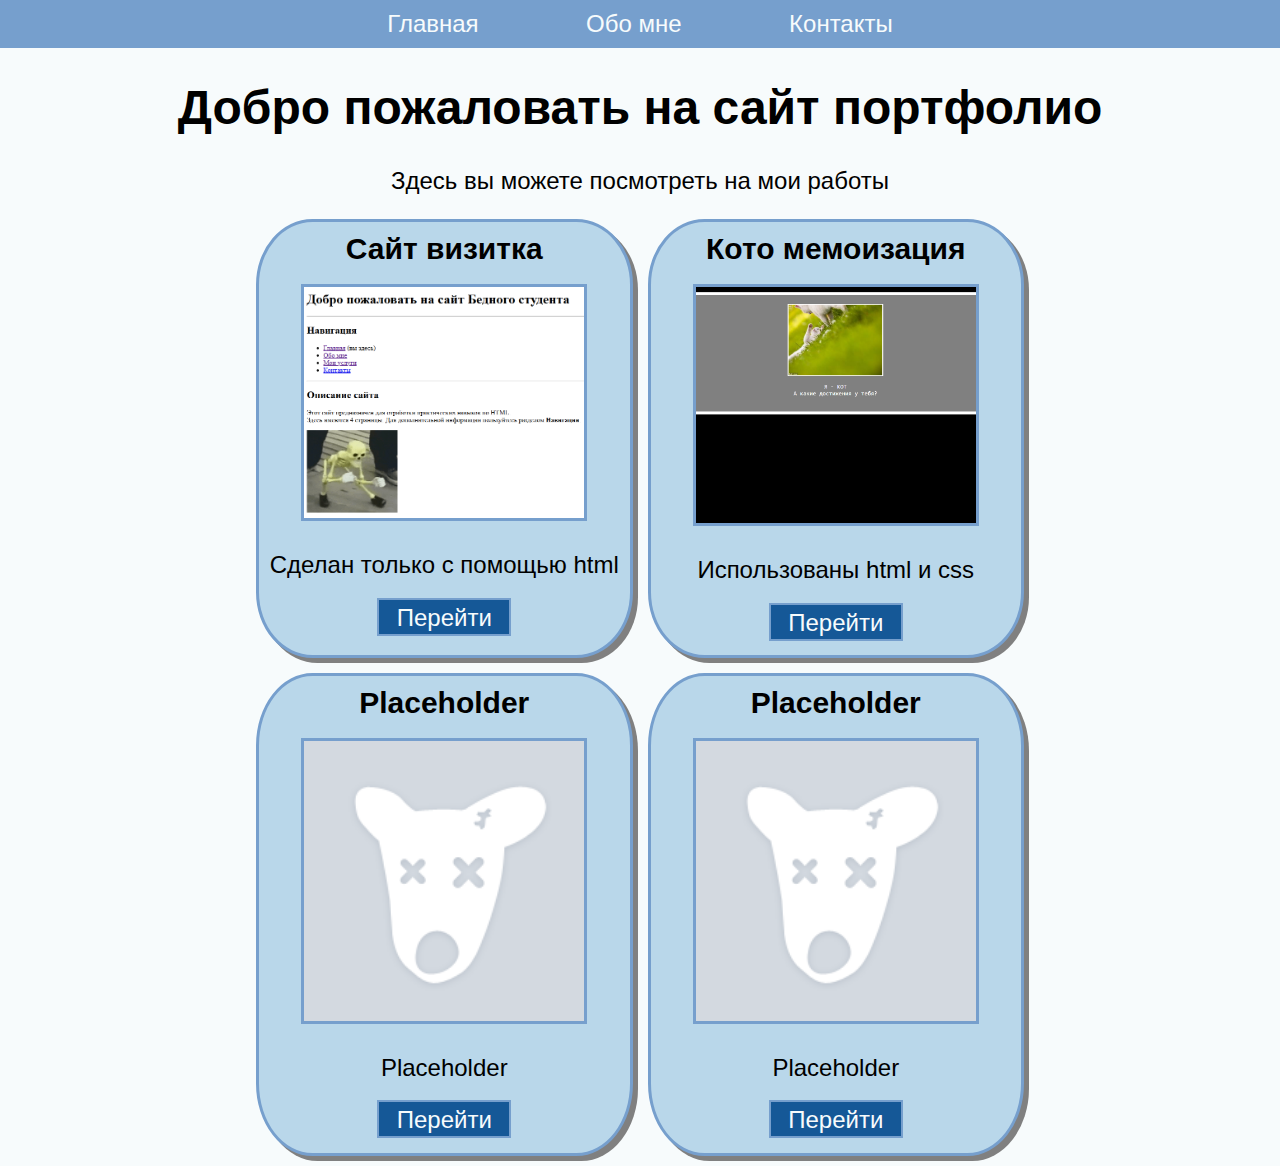
<file: docs/index.html>
<!DOCTYPE html>
<html lang="en">
<head>
    <meta charset="UTF-8">
    <meta name="viewport" content="width=device-width, initial-scale=1.0">
    <link rel="stylesheet" href="styles.css">
    <title>Портфолио</title>
</head>
<body>
    <div class="header">
        <a class="nav" href="">Главная</a>
        <a class="nav" href="">Обо мне</a>
        <a class="nav" href="">Контакты</a>
    </div>
    <div class="content">
        <h1>Добро пожаловать на сайт портфолио</h1>
        <p>Здесь вы можете посмотреть на мои работы</p>
        <div class="container">
            <div class="card">
                <p class="title">Сайт визитка</p>
                <img src="./src/Снимок экрана 2025-12-24 011142.png" alt="картинка1">
                <p>Сделан только с помощью html</p>
                <a href="https://yuri-beton.github.io/my_hero_site/" target="_blank">Перейти</a>
            </div>
            <div class="card">
                <p class="title">Кото мемоизация</p>
                <img src="./src/Снимок экрана 2025-12-24 021839.png" alt="картинка1">
                <p>Использованы html и css</p>
                <a href="https://yuri-beton.github.io/memecat/" target="_blank">Перейти</a>
            </div>
            <div class="card">
                <p class="title">Placeholder</p>
                <img src="./src/f93a5f47bad6fd26a112cf4135eb180c.gif" alt="картинка1">
                <p>Placeholder</p>
                <a href="" target="_blank">Перейти</a>
            </div>
            <div class="card">
                <p class="title">Placeholder</p>
                <img src="./src/f93a5f47bad6fd26a112cf4135eb180c.gif" alt="картинка1">
                <p>Placeholder</p>
                <a href="" target="_blank">Перейти</a>
            </div>
        </div>
    </div>
</body>
</html>
</file>
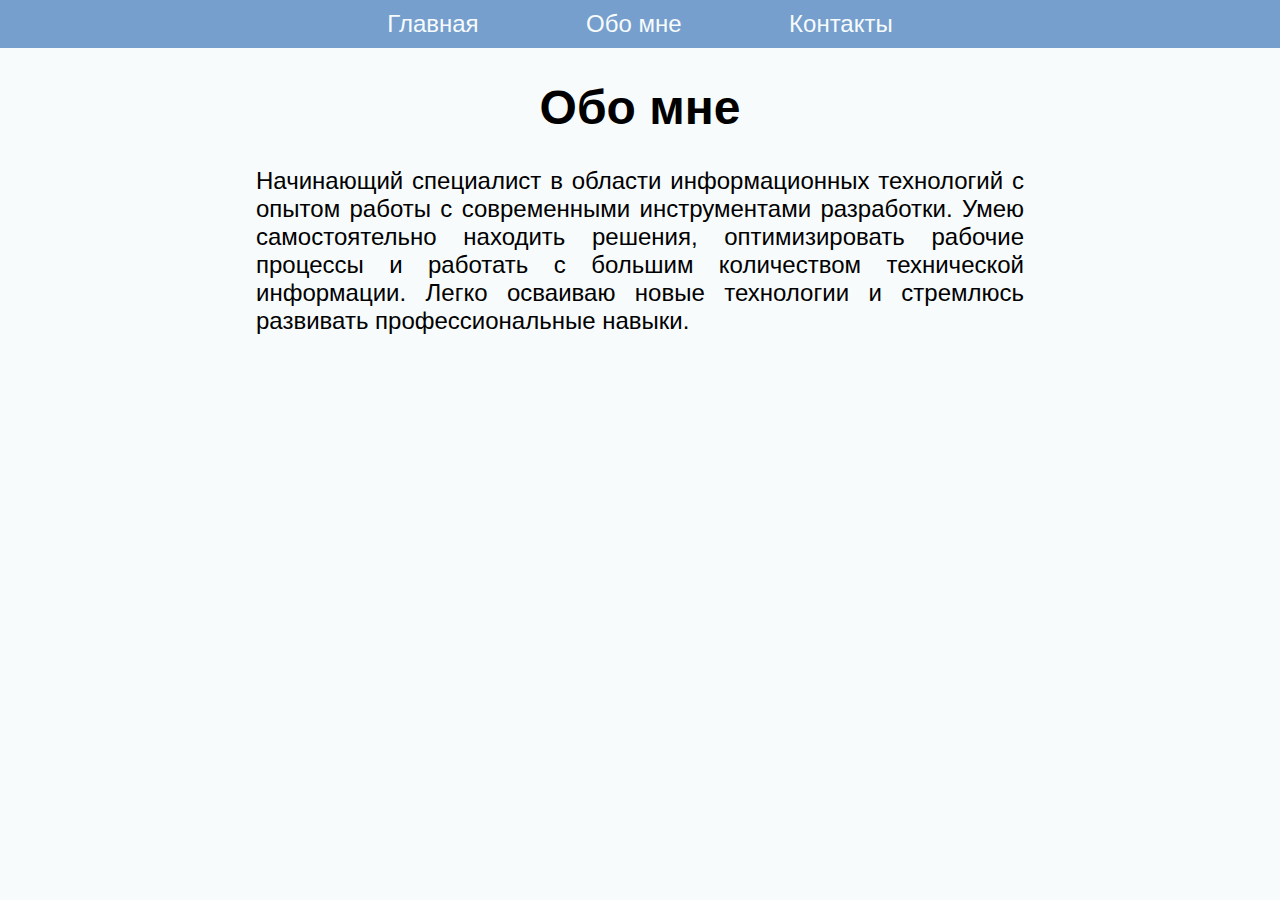
<file: docs/about.html>
<!DOCTYPE html>
<html lang="en">
<head>
    <meta charset="UTF-8">
    <meta name="viewport" content="width=device-width, initial-scale=1.0">
    <link rel="stylesheet" href="styles.css">
    <title>Контакты</title>
</head>
<body>
    <div class="header">
        <a class="nav" href="./index.html">Главная</a>
        <a class="nav" href="./about.html">Обо мне</a>
        <a class="nav" href="./contacts.html">Контакты</a>
    </div>
    <div class="content">
        <h1>Обо мне</h1>
        <p class="about">Начинающий специалист в области информационных технологий с опытом работы с
современными инструментами разработки. Умею самостоятельно находить решения,
оптимизировать рабочие процессы и работать с большим количеством технической
информации. Легко осваиваю новые технологии и стремлюсь развивать профессиональные
навыки.</p>
    </div>
</body>
</html>
</file>
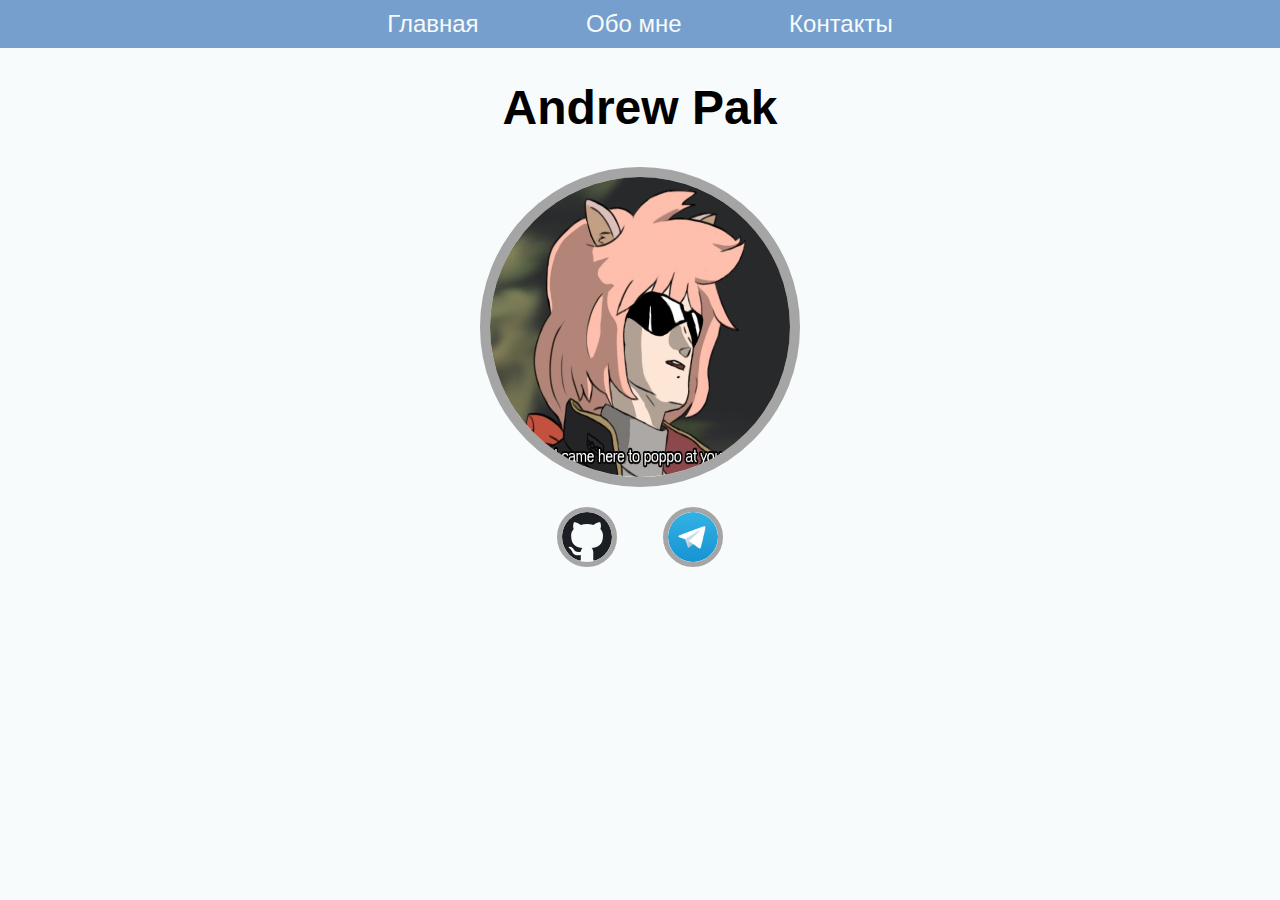
<file: docs/contacts.html>
<!DOCTYPE html>
<html lang="en">
<head>
    <meta charset="UTF-8">
    <meta name="viewport" content="width=device-width, initial-scale=1.0">
    <link rel="stylesheet" href="styles.css">
    <title>Контакты</title>
</head>
<body>
    <div class="header">
        <a class="nav" href="./index.html">Главная</a>
        <a class="nav" href="./about.html">Обо мне</a>
        <a class="nav" href="./contacts.html">Контакты</a>
    </div>
    <div class="content">
        <h1>Andrew Pak</h1>
        <img class="avatar" src="./src/YOP34ZnYglA.jpg" alt="">
        <a href="https://github.com/yuri-beton" target="_blank"><img class="contacts" src="./src/Octicons-mark-github.svg" alt=""></a>
        <a href="https://t.me/sirMelty" target="_blank"><img class="contacts" src="./src/Telegram_logo.svg.png" alt=""></a>
    </div>
</body>
</html>
</file>
<file: docs/styles.css>
body {
    margin: 0;
    padding: 0;
    top: 0;
    left: 0;
    background-color: #F7FBFC;
    font-family:'Segoe UI', Tahoma, Geneva, Verdana, sans-serif;
    text-align: center;
    font-size: 24px;
}

a {
    color: #F7FBFC;
    text-decoration: none;
}

a:hover {
    scale: calc(1.15);
    color: rgb(129, 129, 129);
}

.header {
    padding: 10px;
    background-color: #769FCD;
    text-align: center;
}

.nav {
    position: relative;
    display: inline-block;
    margin: 0px 4%;
}

.content {
    
}

.container {
    margin-left: auto;
    margin-right: auto;
    width: 60%;
    display: grid;
    grid-template-columns: 1fr 1fr;
    grid-gap: 15px;
    margin-bottom: 10px;
}

.card {
    background-color: #B9D7EA;
    padding: 10px 10px 5% 10px;    
    border-radius: 15%;
    border: 3px solid #769FCD;
    box-shadow: 5px 5px gray;
}

.card img{
    width: 80%;
    border: 3px solid #769FCD;
}

.card .title {
    color: black;
    font-size: 125%;
    font-weight: bold;
    margin: 0 0 5% 0;
}

.card a {
    background-color: rgb(21, 88, 151);
    padding: 1% 5%;
    border: 2px solid #769FCD;
}

.card a:hover {
    background-color: rgb(25, 104, 179);
}
.about {
    text-align: justify;
    width: 60%;
    margin-left: auto;
    margin-right: auto;
}
@media (max-width: 415px) {
    .nav {
        display: block;
    }
}
@media (max-width: 600px) {
    .container {
        grid-template-columns: 1fr;
    }
    .about {
        width: 90%;
    }
}

.avatar {
    border-radius: 50%;
    border: 10px solid rgb(165, 165, 165);
    width: 300px;
    height: 300px;
    display: block;
    margin-left: auto;
    margin-right: auto;
    margin-bottom: 20px;
}

.contacts {
    border-radius: 50%;
    border: 5px solid rgb(165, 165, 165);
    width: 50px;
    height: 50px;
    margin: 0 20px;
}
</file>
